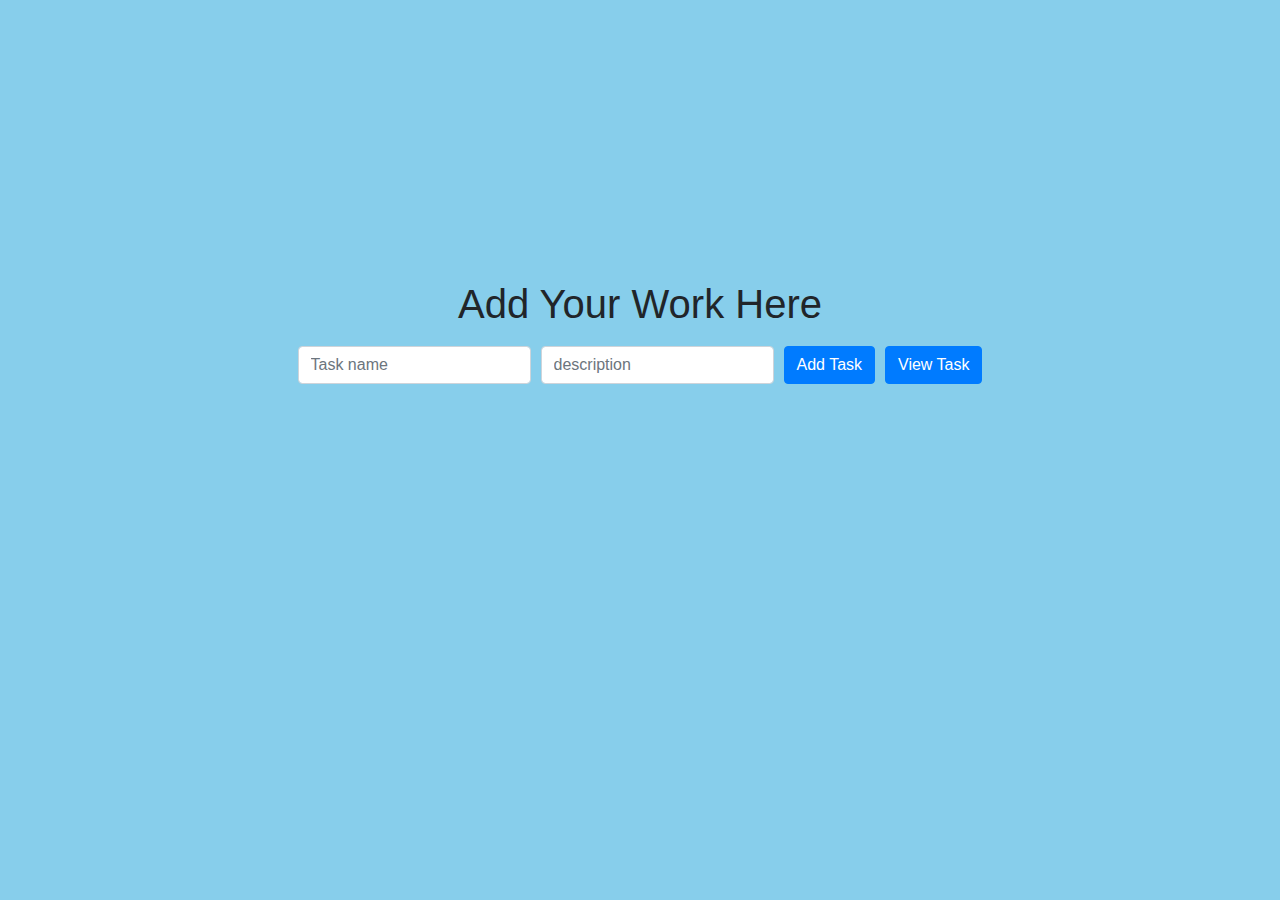
<file: index.html>
<!DOCTYPE html>
<html lang="en">

<head>
    <meta charset="UTF-8">
    <meta name="viewport" content="width=device-width, initial-scale=1.0">
    <title>Document</title>
    <link rel="stylesheet" href="https://cdn.jsdelivr.net/npm/bootstrap@4.0.0/dist/css/bootstrap.min.css"
        integrity="sha384-Gn5384xqQ1aoWXA+058RXPxPg6fy4IWvTNh0E263XmFcJlSAwiGgFAW/dAiS6JXm" crossorigin="anonymous">
    <link rel="stylesheet" href="style.css">

</head>

<body>
    <header>
        <h1 class="center">Add Your Work Here</h1>
    </header>
    <div class="task-container">
        <form>
            <div class="form-row align-items-center">
                <div class="col-auto">
                    <input type="text" class="form-control mb-2" id="tname" placeholder="Task name">
                </div>
                <div class="col-auto">
                    <input type="text" class="form-control mb-2" id="tdescription" placeholder="description">
                </div>
                <div class="col-auto">
                    <button class="btn btn-primary mb-2" onclick="addTask()">Add Task</button>
                </div>
                <div class="col-auto">
                    <a class="btn btn-primary mb-2" href="" role="button" id="taskli" onclick="viewTask()">View Task</a>
                </div>
            </div>
        </form>
    </div>
    <script src="script.js"></script>
</body>

</html>
</file>
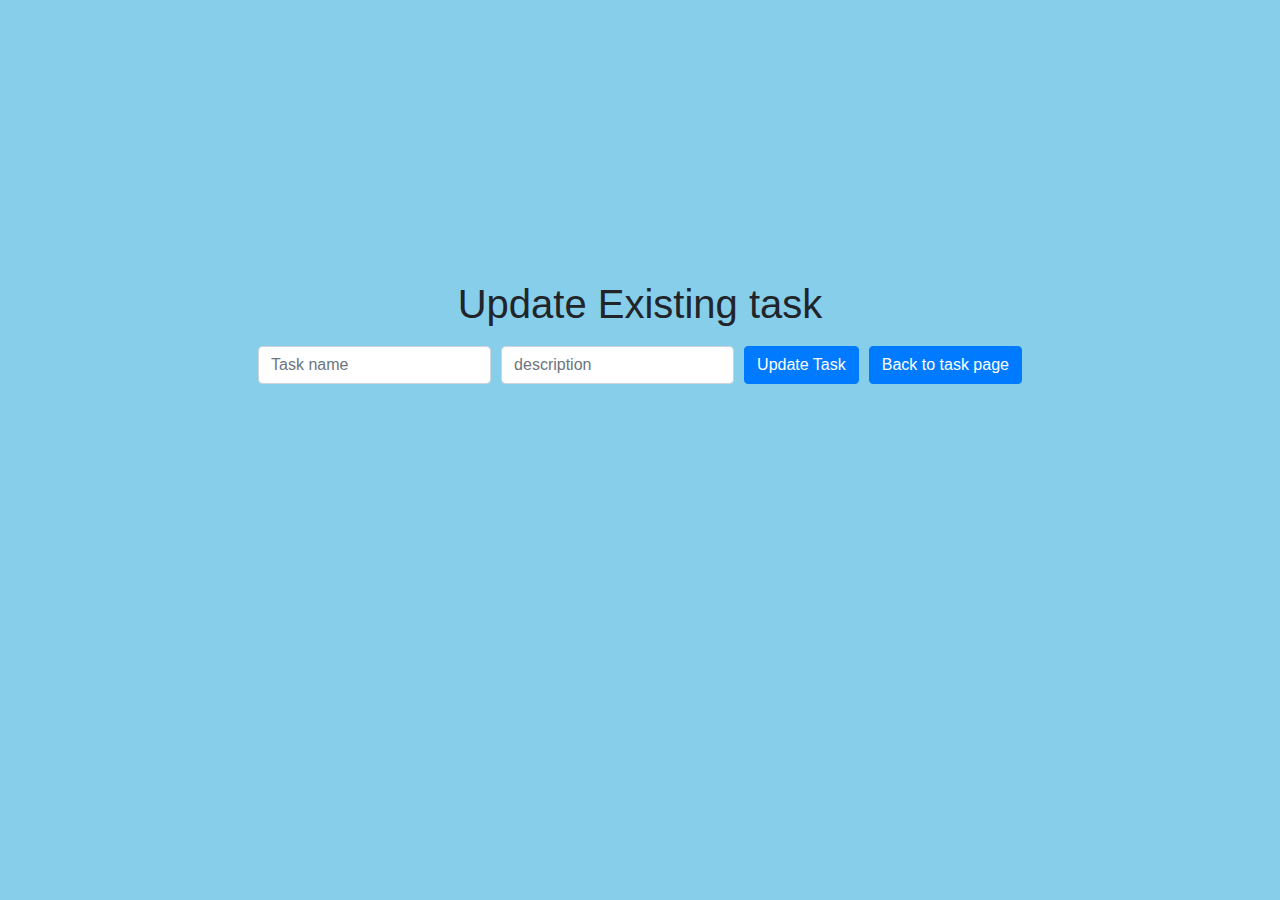
<file: Edit.html>
<!DOCTYPE html>
<html lang="en">

<head>
    <meta charset="UTF-8">
    <meta name="viewport" content="width=device-width, initial-scale=1.0">
    <title>Document</title>
    <link rel="stylesheet" href="https://cdn.jsdelivr.net/npm/bootstrap@4.0.0/dist/css/bootstrap.min.css"
        integrity="sha384-Gn5384xqQ1aoWXA+058RXPxPg6fy4IWvTNh0E263XmFcJlSAwiGgFAW/dAiS6JXm" crossorigin="anonymous">
    <link rel="stylesheet" href="style.css">

</head>

<body onload="getData()">
    <header>
        <h1 class="center">Update Existing task</h1>
    </header>
    <div class="task-container">
        <form>
            <div class="form-row align-items-center">
                <div class="col-auto">
                    <input type="text" class="form-control mb-2" id="utname" placeholder="Task name">
                </div>
                <div class="col-auto">
                    <input type="text" class="form-control mb-2" id="utdescription" placeholder="description">
                </div>
                <div class="col-auto">
                    <button class="btn btn-primary mb-2" onclick="updateTask()">Update Task</button>
                </div>
                <div class="col-auto">
                    <a class="btn btn-primary mb-2" href="./todo.html" role="button">Back to task page</a>
                </div>
            </div>
        </form>
    </div>
    <script src="script.js"></script>
</body>

</html>
</file>
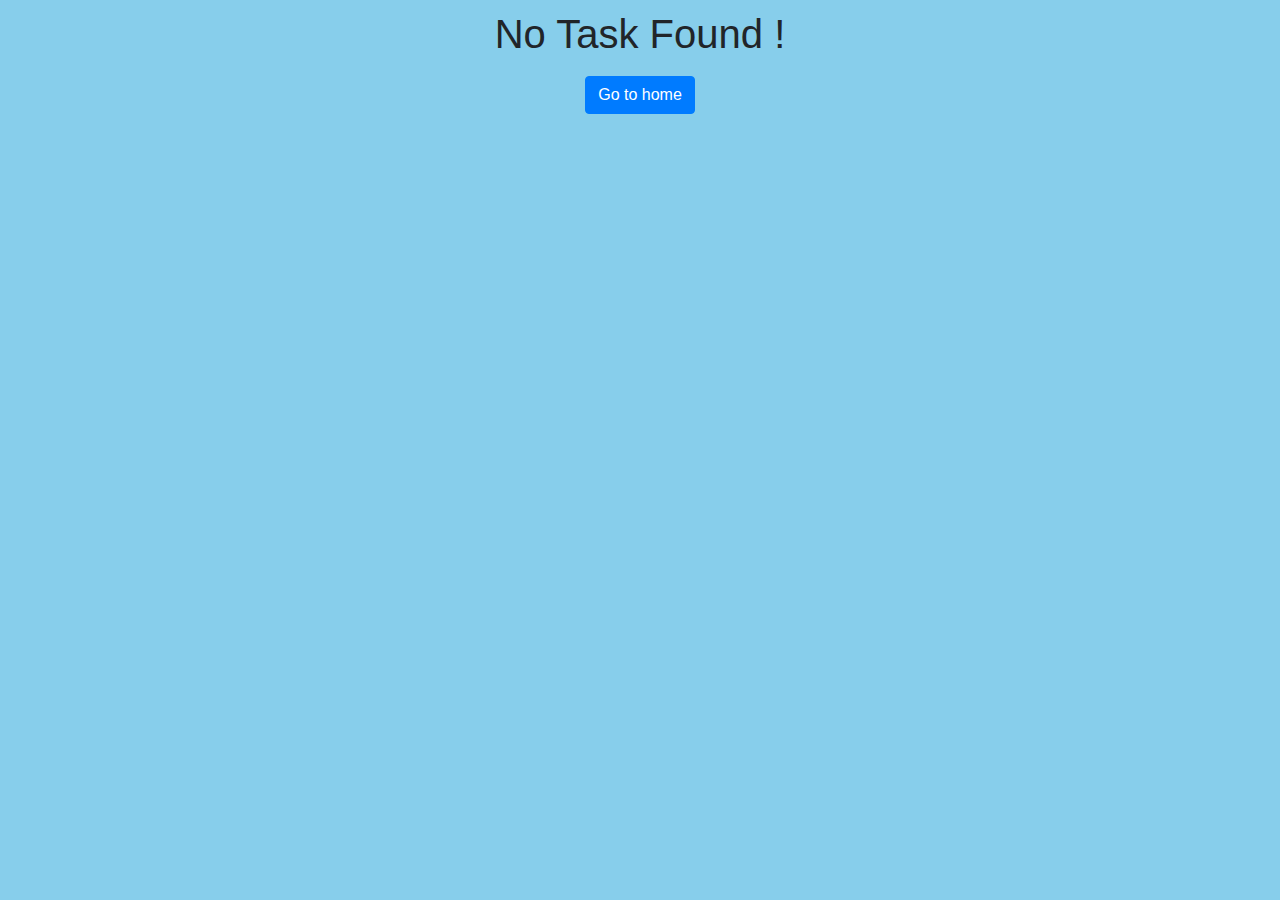
<file: no.html>
<!DOCTYPE html>
<html lang="en">

<head>
    <meta charset="UTF-8">
    <meta name="viewport" content="width=device-width, initial-scale=1.0">
    <title>Notes</title>
    <link rel="stylesheet" href="https://cdn.jsdelivr.net/npm/bootstrap@4.0.0/dist/css/bootstrap.min.css"
        integrity="sha384-Gn5384xqQ1aoWXA+058RXPxPg6fy4IWvTNh0E263XmFcJlSAwiGgFAW/dAiS6JXm" crossorigin="anonymous">
    <link rel="stylesheet" href="style.css">
</head>

<body onload="readData()">
    <header>
        <h1>No Task Found !</h1>
    </header>
    <div style="display: flex; justify-content: center;">
        <a class="btn btn-primary mb-2" href="./index.html" role="button" onclick="viewTask()">Go to home</a>
    </div>
    <script src="script.js"></script>
</body>

</html>
</file>
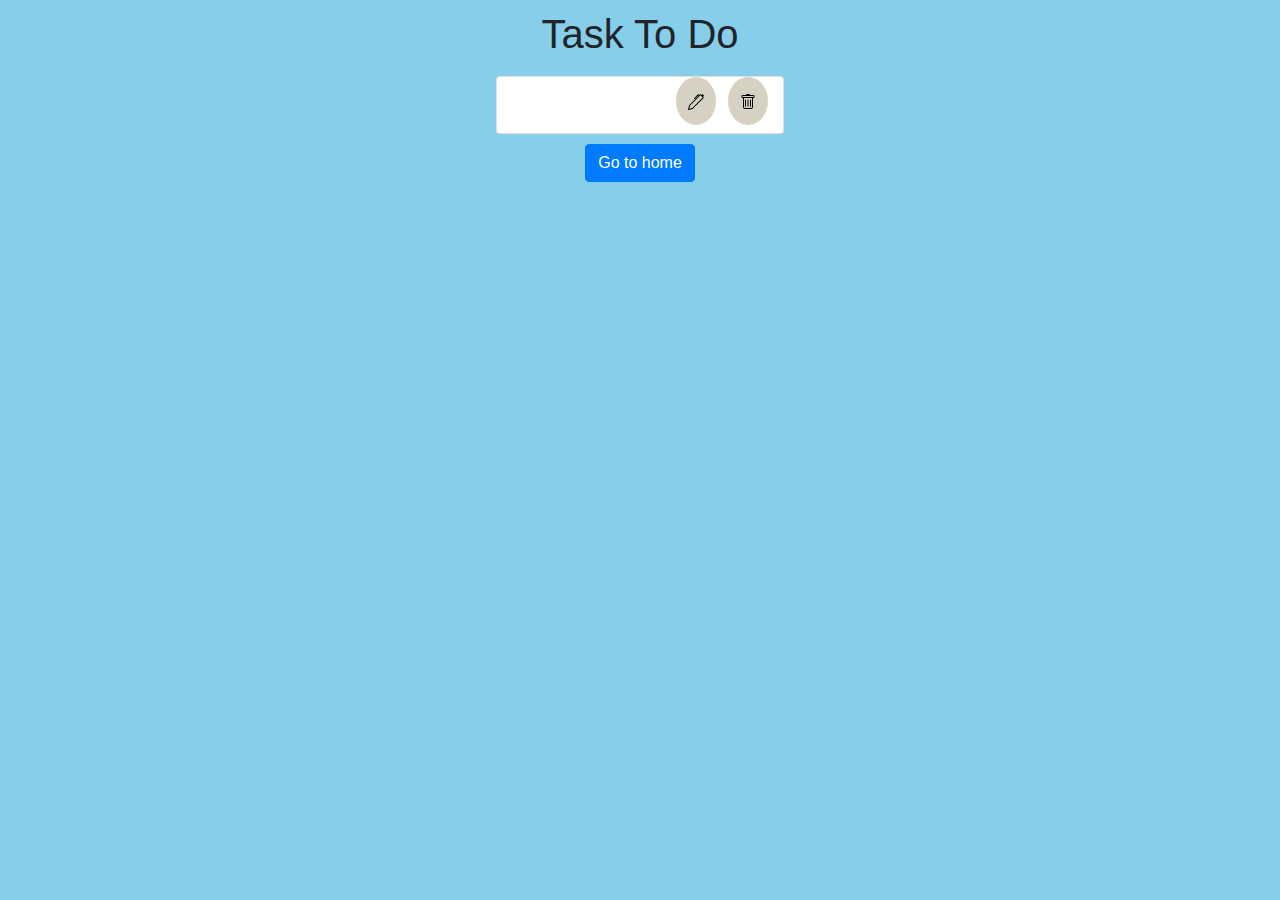
<file: todo.html>
<!DOCTYPE html>
<html lang="en">

<head>
    <meta charset="UTF-8">
    <meta name="viewport" content="width=device-width, initial-scale=1.0">
    <title>Notes</title>
    <link rel="stylesheet" href="https://cdn.jsdelivr.net/npm/bootstrap@4.0.0/dist/css/bootstrap.min.css"
        integrity="sha384-Gn5384xqQ1aoWXA+058RXPxPg6fy4IWvTNh0E263XmFcJlSAwiGgFAW/dAiS6JXm" crossorigin="anonymous">
    <link rel="stylesheet" href="style.css">
</head>

<body onload="readData()">
    <header>
        <h1>Task To Do</h1>
    </header>
    <div class="allnotes">
        <div class="card" style="width: 18rem;">
            <div class="card-body">
                <h5 class="card-title text-muted"></h5>
                <p class="card-text"></p>
                <span class="date"></span>
                <span id="0" class="pen"><img src="pencil.svg"></span>
                <span id="00" class="del"><img src="trash.svg"></span>
            </div>
        </div>
    </div>
    <div style="display: flex; justify-content: center;">
        <a class="btn btn-primary mb-2" href="./index.html" role="button" onclick="viewTask()">Go to home</a>
    </div>
    <script src="script.js"></script>
</body>

</html>
</file>
<file: style.css>
* {
    margin: 0;
    padding: 0;
    box-sizing: border-box;
}

body {
    background-color: skyblue;
}

header,
.allnotes,
.task-container {
    display: flex;
    justify-content: center;
    margin: 10px;
}


.center {
    margin-top: 30vh;
}

.allnotes {

    gap: 10px;
    flex-wrap: wrap;
}

.pen,
.del {
    background-color: #d5d1c3;
    padding: 12px;
    border-radius: 50%;
    position: absolute;
}

.date {
    position: absolute;
    bottom: 10px;
    margin-right: 50px;
}

.pen {

    bottom: 8px;
    right: 67px;
}

.del {
    bottom: 8px;
    right: 15px;
}

.pen:hover,
.del:hover {
    background-color: #F1F0E8;
    cursor: pointer;
}
</file>
